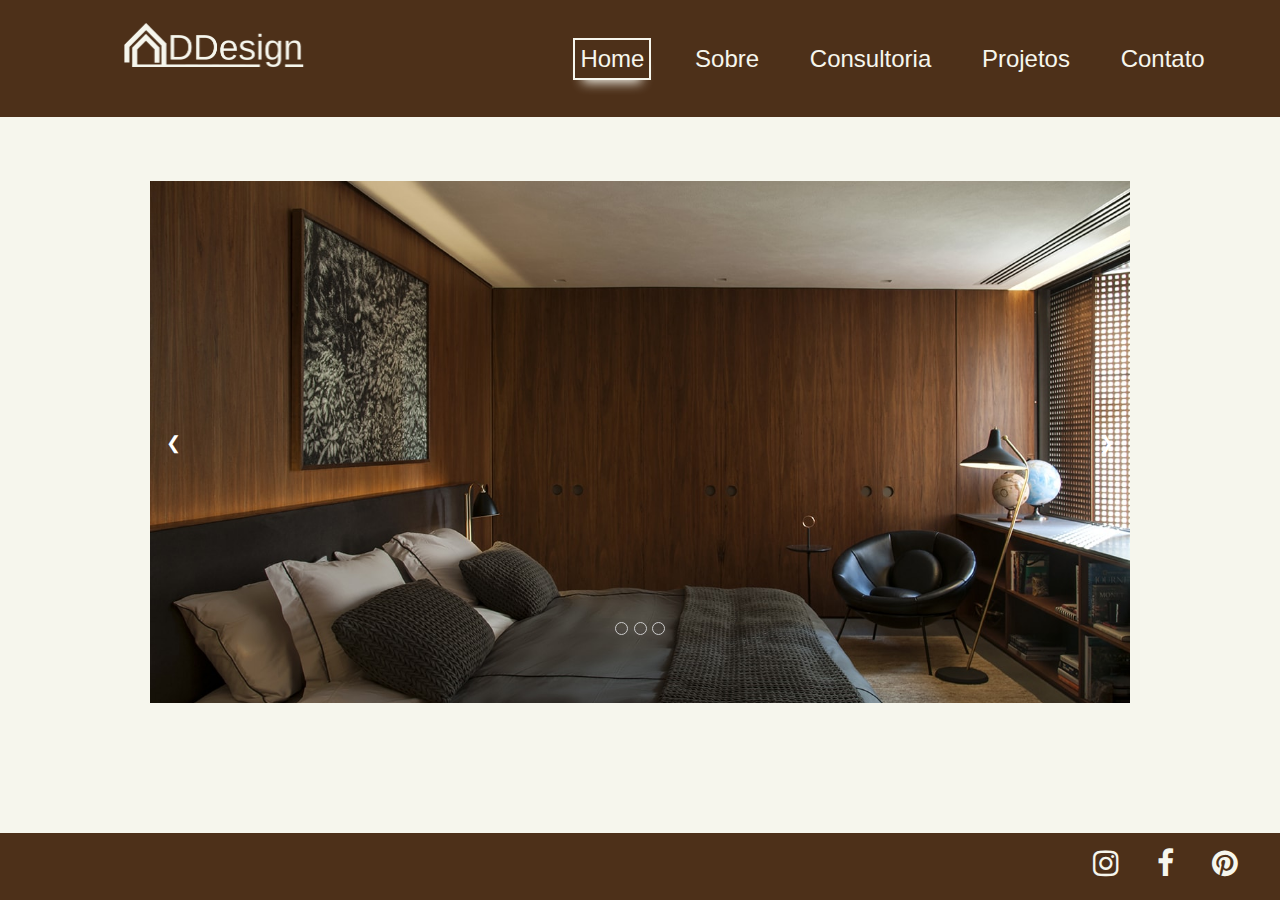
<file: index.html>
<!DOCTYPE html>
<html lang="pt-br">
    <head>
        <title>DDesign | Home</title>
        <meta charset="UTF-8">
        <meta name="keywords" content="arquitetura, design">
        <link rel="stylesheet" type="text/css" href="css/estilo.css">
        <link rel="stylesheet" type="text/css" href="css/estiloHome.css">
        <link rel="stylesheet" href="https://cdnjs.cloudflare.com/ajax/libs/font-awesome/4.7.0/css/font-awesome.min.css">
    </head>

    <body>
        <header>
            <div class="logo">
                <img src="imagens/logo.PNG">
            </div>
            <nav class="menu">
                <ul>
                    <li><button class="pagAtual"><a href="index.html">Home</a></button></li>
                    <li><button><a href="paginas/sobre.html">Sobre</a></button></li>
                    <li><button><a href="paginas/consultoria.html">Consultoria</a></button></li>
                    <li><button><a href="paginas/projetos-residenciais.html">Projetos</a></button></li>
                    <li><button><a href="paginas/contato.html">Contato</a></button></li>
                </ul>
            </nav>
        </header>
        
        <main> 
            <div class="imagemHome"> <!--adicionar texto e link para cada imagem-->
              <img class="imgSlide" src="imagens/1.jpg">
              <img class="imgSlide" src="imagens/2.jpg">
              <img class="imgSlide" src="imagens/3.jpg">
              <div class="slideshow">
                <div class="esquerda" onclick="passaSlide(-1)">&#10094;</div>
                <div class="direita" onclick="passaSlide(1)">&#10095;</div>
                <span class="indicaImg dot" onclick="slideAtual(1)"></span>
                <span class="indicaImg dot" onclick="slideAtual(2)"></span>
                <span class="indicaImg dot" onclick="slideAtual(3)"></span>
              </div>
            </div>
              
            <script>
              var slideIndex = 1;
              exibeSlide(slideIndex);
              
              function passaSlide(n) {
                exibeSlide(slideIndex += n);
              }
              
              function slideAtual(n) {
                exibeSlide(slideIndex = n);
              }
              
              function exibeSlide(n) {
                var i;
                var x = document.getElementsByClassName("imgSlide");
                var dots = document.getElementsByClassName("dot");
                if (n > x.length) {slideIndex = 1}
                if (n < 1) {slideIndex = x.length}
                for (i = 0; i < x.length; i++) {
                  x[i].style.display = "none";  
                }
                for (i = 0; i < dots.length; i++) {
                  dots[i].className = dots[i].className.replace("white", "");
                }
                x[slideIndex-1].style.display = "block";  
                dots[slideIndex-1].className += " white";
              }
          </script>

        </main>

        <footer>
            <div class="redesFooter">
              <a href="https://www.instagram.com" class="fa fa-instagram"></a>
              <a href="https://www.facebook.com" class="fa fa-facebook"></a>
              <a href="https://br.pinterest.com" class="fa fa-pinterest"></a>
            </div>
        </footer>
    </body>
</html>
</file>
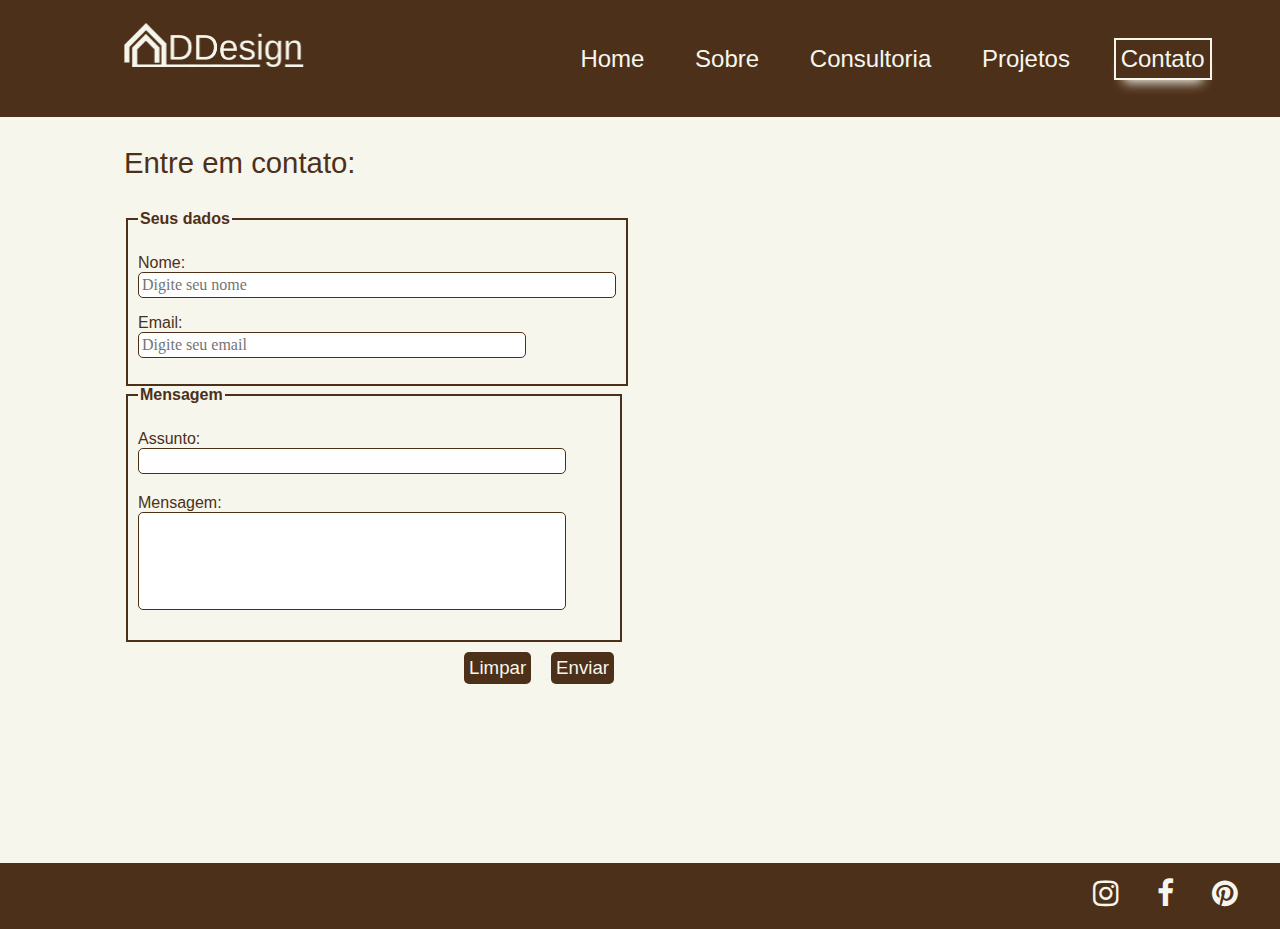
<file: paginas/contato.html>
<!DOCTYPE html>
<html lang="pt-br">
    <head>
        <title>DDesign | Home</title>
        <meta charset="UTF-8">
        <meta name="keywords" content="arquitetura, design">
        <link rel="stylesheet" type="text/css" href="../css/estilo.css">
        <link rel="stylesheet" type="text/css" href="../css/estiloContato.css">
        <link rel="stylesheet" href="https://cdnjs.cloudflare.com/ajax/libs/font-awesome/4.7.0/css/font-awesome.min.css">
    </head>

    <body>
        <header>
            <div class="logo">
                <img src="../imagens/logo.PNG">
            </div>
            <nav class="menu">
                <ul>
                    <li><button><a href="../index.html">Home</a></button></li>
                    <li><button><a href="sobre.html">Sobre</a></button></li>
                    <li><button><a href="consultoria.html">Consultoria</a></button></li>
                    <li><button><a href="projetos-residenciais.html">Projetos</a></button></li>
                    <li><button class="pagAtual"><a href="contato.html">Contato</a></button></li>
                </ul>
            </nav>
        </header>

        <main>
            <p class="titulo">Entre em contato:</p>
            <form method="POST" id="contato">
                <fieldset id="usuario">
                    <legend>Seus dados</legend>
                    <p>
                        <label for="cNome">Nome:</label><br>
                        <input type="text" id="cNome" name="txtNome" size="50" maxlength="45" placeholder="Digite seu nome">
                    </p>
                    <p>
                        <label for="cEmail">Email:</label><br>
                        <input type="email" id="cEmail" name="txtEmail" size="40" maxlength="35" placeholder="Digite seu email">
                    </p>
                </fieldset>
                
                <fieldset id="mensagem">
                    <legend>Mensagem</legend>
                    <p>
                        <label for="cAss">Assunto:</label><br>
                        <textarea name="txtAss" id="cAss" cols="45" rows="1"></textarea>
                    </p>
                    <p>
                        <label for="cMsg">Mensagem:</label><br>
                        <textarea name="txtMsg" id="cMsg" cols="45" rows="5"></textarea>
                    </p>
                </fieldset>

                <button type="submit" class="btn-form-contato" onclick="msgEnviada()">Enviar</button>
                <button type="reset" class="btn-form-contato">Limpar</button>
            </form>

            <script>
                function msgEnviada(){
                    window.alert("Sua mensagem foi enviada.");
                }
            </script>

        </main>

        <footer>
            <div class="redesFooter">
              <a href="https://www.instagram.com" class="fa fa-instagram"></a>
              <a href="https://www.facebook.com" class="fa fa-facebook"></a>
              <a href="https://br.pinterest.com" class="fa fa-pinterest"></a>
            </div>
        </footer>
    </body>
</html>
</file>
<file: css/estilo.css>
*{
    font-family: Arial, Helvetica, sans-serif;
    box-sizing: border-box;
}

body{
    margin: 0;
    background-color: #F6F6ED;
    color: #F6F6ED;
    font-family: Arial, Helvetica, sans-serif;
}

/*HEADER*/
header{    
    font-size: 18pt;
    width: 100%;
    height: 13vh;
    display: flex;
    flex-direction: row;
    background-color: #4D3019;   
}

header div.logo{
    width: 30%;
    position: absolute;
}

header div.logo img{
    object-fit: cover;
    width: 50%;
    margin: 20px 0 0 120px;
}

header nav.menu{
    width: 100%;
    padding: 3% 0 0 15%;
}

header nav.menu ul{
    width: 70%;
    list-style-type: none;
    color: #F6F6ED;
    float: right;
    margin: 0;
}

header nav.menu li{
    display: inline;
    padding: 5px;
    margin: 10px;
}

header nav.menu button{
    background: none;
    border: 2px solid #4D3019;
    font: inherit;
    text-align: center;
    padding: 5px;
    transition: 0.25s;
}

header nav.menu button:hover, button:focus{
    border-bottom: 2px solid #F6F6ED;
    color: #F6F6ED;
}

header nav.menu button.pagAtual{
    border-color: #F6F6ED;  
    box-shadow: 0 0.5em 0.5em -0.4em #F6F6ED;  
}

/*MAIN*/
main{
    color: #4D3019;
    min-height: 79.6vh;
    padding: 0 5%;
    align-items: center;
    box-sizing: border-box;
}

/*FOOTER*/
footer{
    font-size: 12pt;
    width: 100%;
    height: 7.4vh;
    color: #F6F6ED;
    background-color: #4D3019;
}

footer div.redesFooter{
    float: right;
    margin-right: 30px;
}

footer div.redesFooter a.fa {
    padding: 10px;
    font-size: 30px;
    width: 50px;
    text-align: center;
    text-decoration: none;
    margin: 5px 0 0 5px;
    color: #F6F6ED;
}

footer div.redesFooter a.fa:hover {
    opacity: 0.7;
}

/*LINKS*/
a{
    color: #F6F6ED;
    text-decoration: none;
}
</file>
<file: css/estiloHome.css>
body{
    height: 100vh;
}

main{
    padding: 5% !important;
}

main div.imagemHome{
    max-width: 980px;
    height: 58vh;
    margin: auto;
    position: relative;
}

main div.imagemHome:hover{
    display: block;
}

main div.imagemHome img.imgSlide{
    object-fit: cover;
    width: 100%;
    height: 100%;
    display: none;
}



main div.imagemHome div.slideshow{
    width: 100%;
    position: absolute;
    left: 50%;
    top: 45%;
    transform: translate(-50%,0%);
    color: #fff;
    font-size: 18px;
    margin-top: 16px;
    margin-bottom: 16px;
    text-align: center;
    padding: 0.01em 16px;
} 

main div.imagemHome div.slideshow:after,.slideshow:before{
    content: "";
    display: table;
    clear: both;
}

main div.imagemHome div.slideshow div.esquerda{
    float: left;
    cursor: pointer;
}

main div.imagemHome div.slideshow div.direita{
    float: right;
    cursor: pointer;
}

main div.imagemHome div.slideshow span.indicaImg{
    margin-top: 20%;
    display: inline-block;
    text-align: center;
    border-radius: 50%;
    border: 1px solid #ccc;
    background-color: transparent;
    cursor: pointer;
    height: 13px;
    width: 13px;
    padding: 0;
}

main div.imagemHome div.slideshow span.indicaImg:hover{
    color:#000;
    background-color:#fff;
}

.white{
    color:#000;
    background-color:#fff;
}
</file>
<file: css/estiloContato.css>
main{
    padding: 20px auto !important;
}

.titulo{
    font-size: 22pt;
    margin-left: 60px;
}

form {
    width: 500px;
    margin: 0 60px;
}

form input, textarea {
    font: 12pt Arial sans-serif;
    background-color: rgba(255,255,255);
    border: 1px solid #4D3019;
    border-radius: 5px;
    padding: 3px;
}

form textarea {
    resize: none;
}

form input:hover, textarea:hover {
    background-color: rgba(0,0,0,0.1);
}

legend{
    color: #4D3019;
    font-size: 12pt;
    font-weight: 650;
}

form fieldset {
    border: 2px solid #4D3019;
    padding: 10px;
}

.btn-form-contato{
    margin: 10px;
    float: right;
    background-color: #4D3019;
    color: #F6F6ED;
    font-size: 14pt;
    padding: 5px;
    border: none;
    border-radius: 5px;
}
</file>
